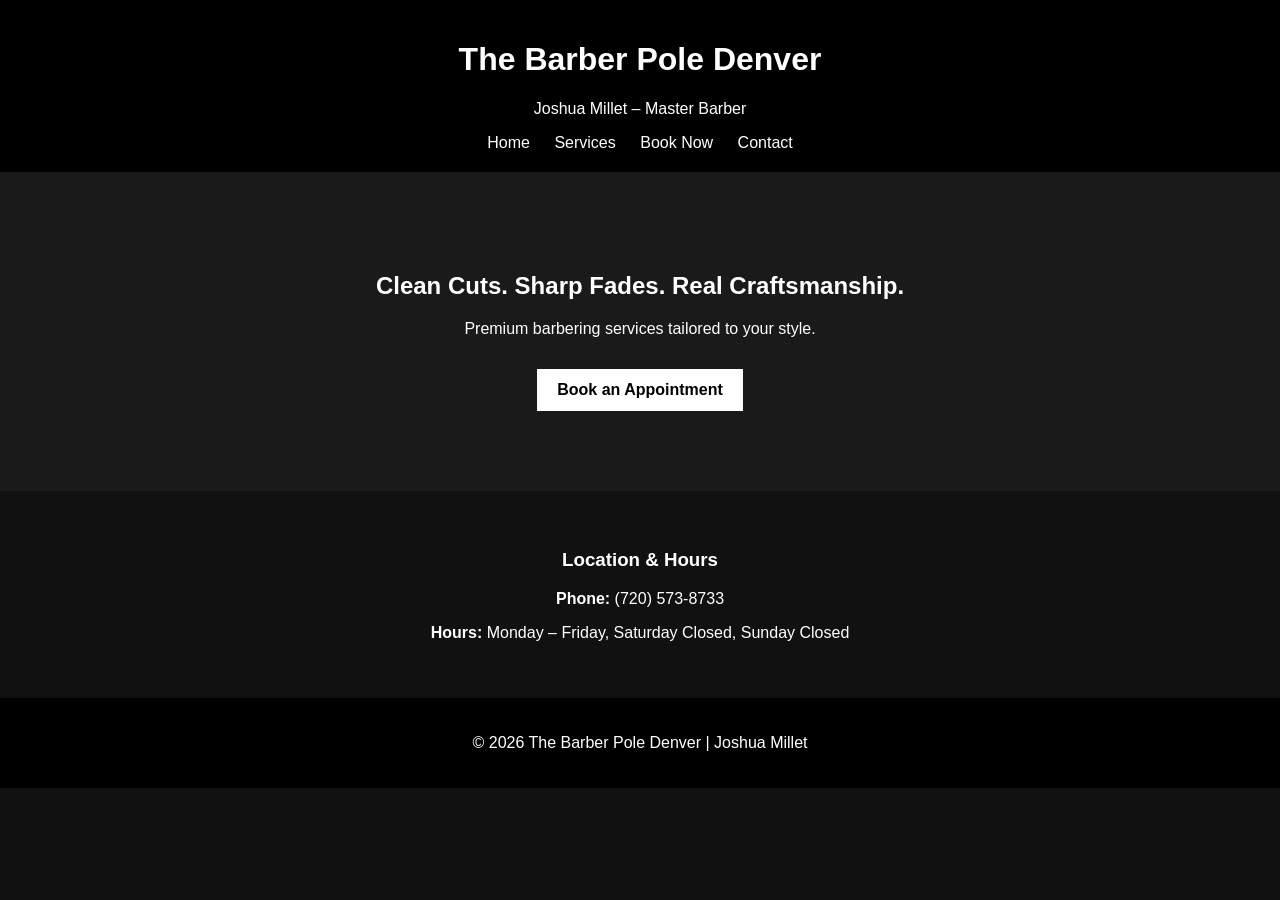
<file: index.html>
<!DOCTYPE html>
<html lang="en">
<head>
  <meta charset="UTF-8" />
  <meta name="viewport" content="width=device-width, initial-scale=1.0"/>
  <title>The Barber Pole Denver | Joshua Millet</title>
  <link rel="stylesheet" href="styles.css">
</head>
<body>

<header>
  <h1>The Barber Pole Denver</h1>
  <p>Joshua Millet – Master Barber</p>

  <nav>
    <a href="index.html">Home</a>
    <a href="services.html">Services</a>
    <a href="booking.html">Book Now</a>
    <a href="contact.html">Contact</a>
  </nav>
</header>

<section class="hero">
  <h2>Clean Cuts. Sharp Fades. Real Craftsmanship.</h2>
  <p>Premium barbering services tailored to your style.</p>
  <a class="btn" href="booking.html">Book an Appointment</a>
</section>

<section class="info">
  <h3>Location & Hours</h3>
  <p><strong>Phone:</strong> (720) 573-8733</p>
  <p><strong>Hours:</strong> Monday – Friday, Saturday Closed, Sunday Closed</p>
</section>

<footer>
  <p>© 2026 The Barber Pole Denver | Joshua Millet</p>
</footer>

<script src="script.js"></script>
</body>
</html>
</file>
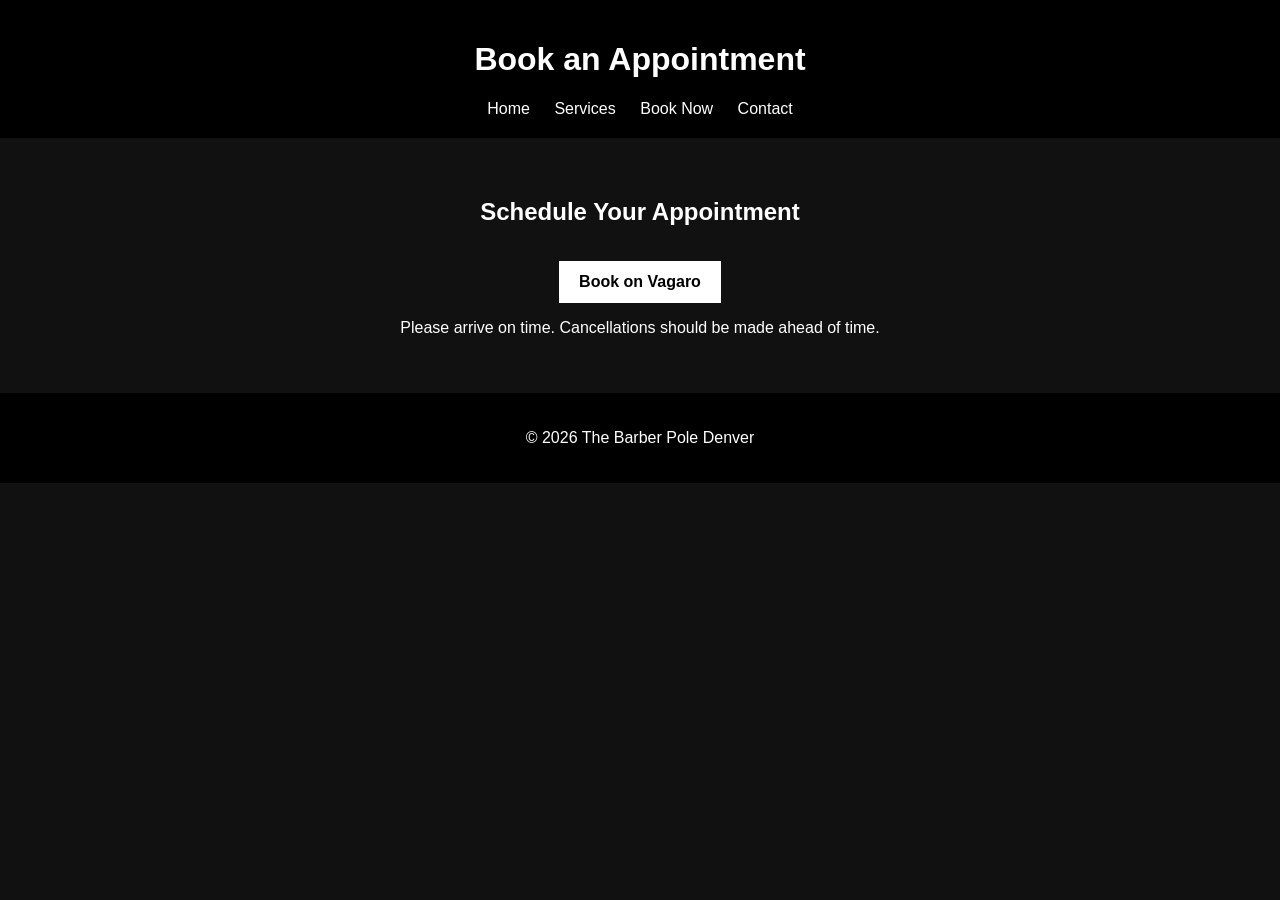
<file: booking.html>
<!DOCTYPE html>
<html lang="en">
<head>
  <meta charset="UTF-8">
  <title>Book Now | Barber Pole Denver</title>
  <link rel="stylesheet" href="styles.css">
</head>
<body>

<header>
  <h1>Book an Appointment</h1>

  <nav>
    <a href="index.html">Home</a>
    <a href="services.html">Services</a>
    <a href="booking.html">Book Now</a>
    <a href="contact.html">Contact</a>
  </nav>
</header>

<section class="booking">

  <h2>Schedule Your Appointment</h2>

  <a class="btn" href="https://www.vagaro.com/thebarberpoledenver/services" target="_blank">
    Book on Vagaro
  </a>

  <p>Please arrive on time. Cancellations should be made ahead of time.</p>

</section>

<footer>
  <p>© 2026 The Barber Pole Denver</p>
</footer>

</body>
</html>
</file>
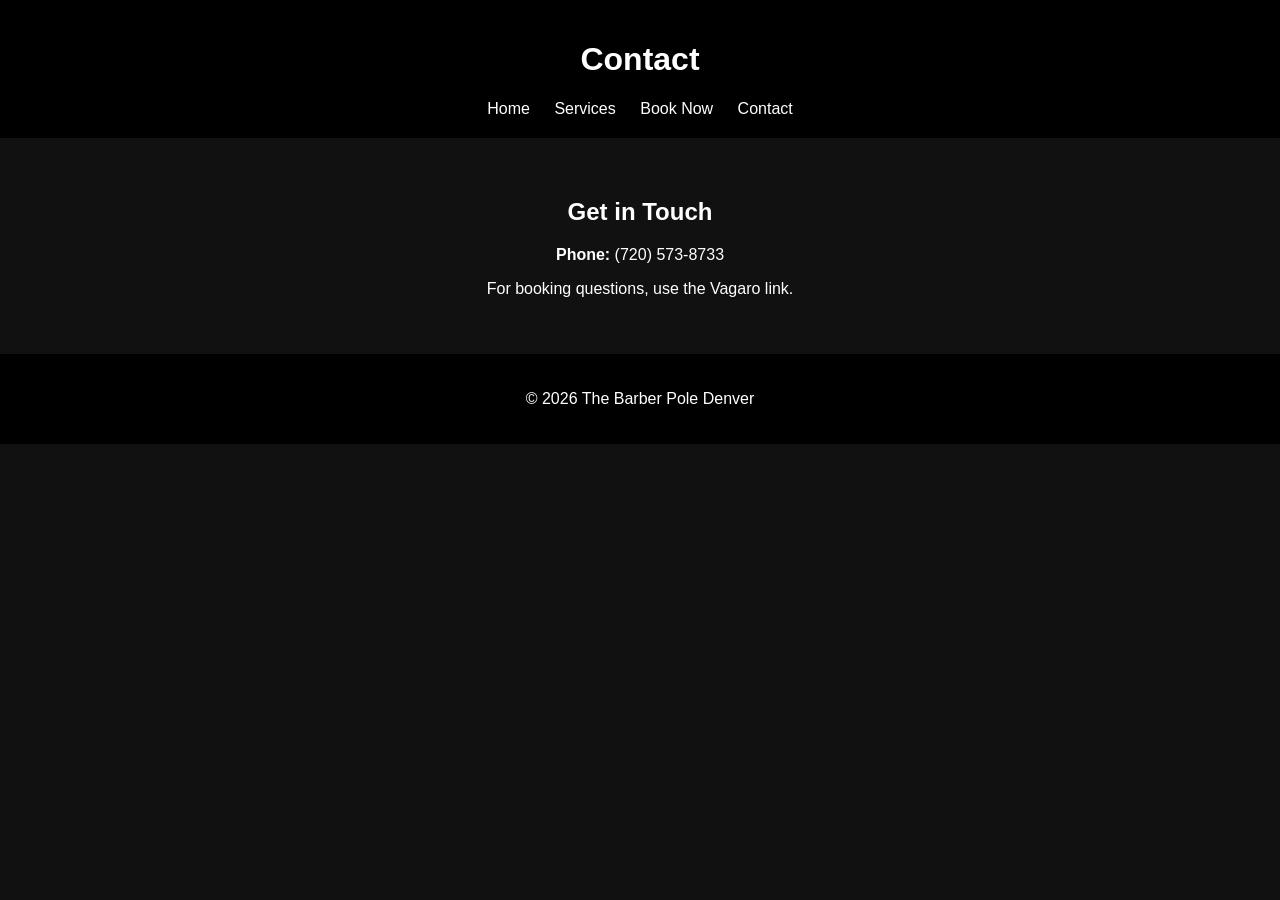
<file: contact.html>
<!DOCTYPE html>
<html lang="en">
<head>
  <meta charset="UTF-8">
  <title>Contact | Barber Pole Denver</title>
  <link rel="stylesheet" href="styles.css">
</head>
<body>

<header>
  <h1>Contact</h1>

  <nav>
    <a href="index.html">Home</a>
    <a href="services.html">Services</a>
    <a href="booking.html">Book Now</a>
    <a href="contact.html">Contact</a>
  </nav>
</header>

<section class="contact">
  <h2>Get in Touch</h2>

  <p><strong>Phone:</strong> (720) 573-8733</p>
  <p>For booking questions, use the Vagaro link.</p>
</section>

<footer>
  <p>© 2026 The Barber Pole Denver</p>
</footer>

</body>
</html>
</file>
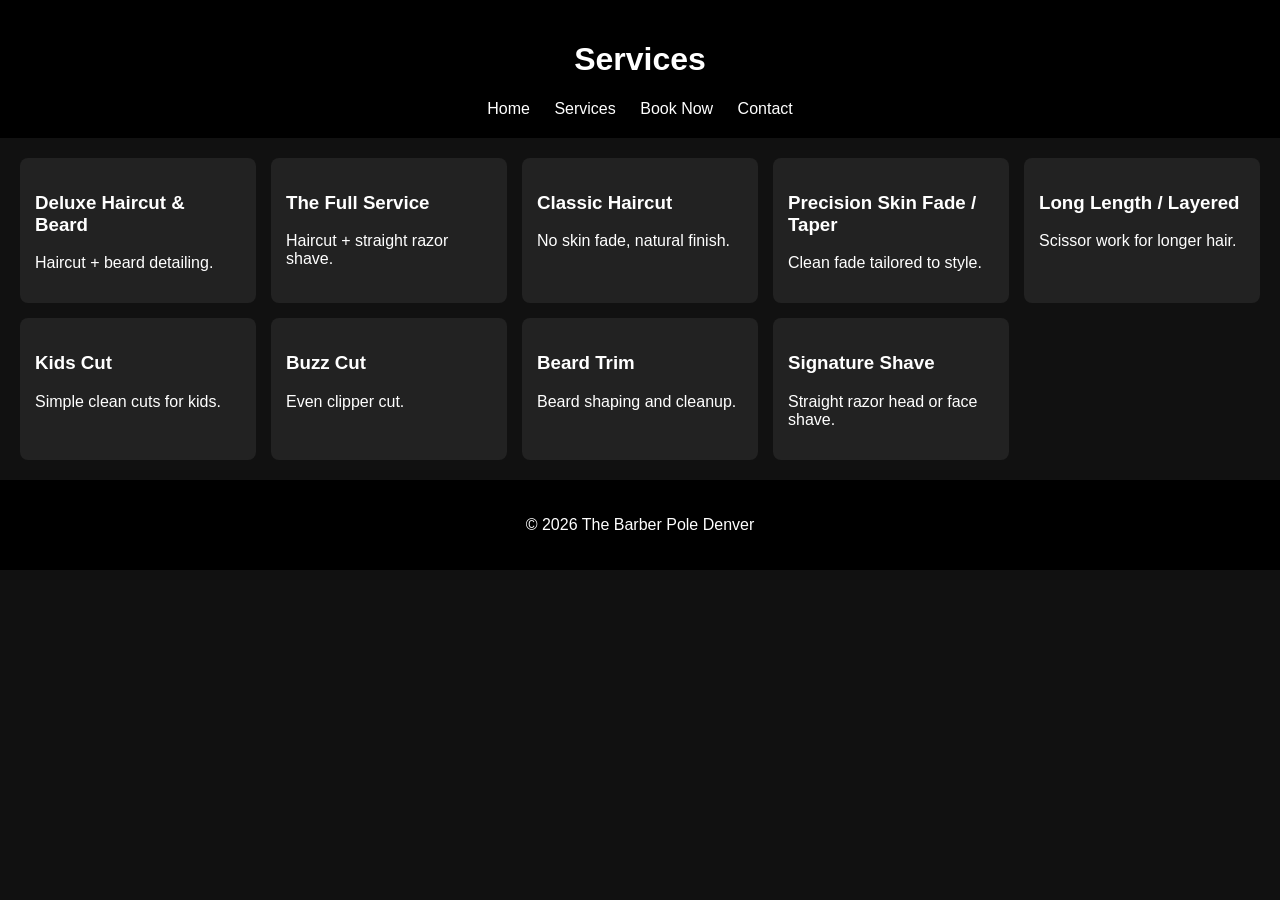
<file: services.html>
<!DOCTYPE html>
<html lang="en">
<head>
  <meta charset="UTF-8">
  <title>Services | Barber Pole Denver</title>
  <link rel="stylesheet" href="styles.css">
</head>
<body>

<header>
  <h1>Services</h1>

  <nav>
    <a href="index.html">Home</a>
    <a href="services.html">Services</a>
    <a href="booking.html">Book Now</a>
    <a href="contact.html">Contact</a>
  </nav>
</header>

<section class="services">

  <div class="card"><h3>Deluxe Haircut & Beard</h3><p>Haircut + beard detailing.</p></div>
  <div class="card"><h3>The Full Service</h3><p>Haircut + straight razor shave.</p></div>
  <div class="card"><h3>Classic Haircut</h3><p>No skin fade, natural finish.</p></div>
  <div class="card"><h3>Precision Skin Fade / Taper</h3><p>Clean fade tailored to style.</p></div>
  <div class="card"><h3>Long Length / Layered</h3><p>Scissor work for longer hair.</p></div>
  <div class="card"><h3>Kids Cut</h3><p>Simple clean cuts for kids.</p></div>
  <div class="card"><h3>Buzz Cut</h3><p>Even clipper cut.</p></div>
  <div class="card"><h3>Beard Trim</h3><p>Beard shaping and cleanup.</p></div>
  <div class="card"><h3>Signature Shave</h3><p>Straight razor head or face shave.</p></div>

</section>

<footer>
  <p>© 2026 The Barber Pole Denver</p>
</footer>

</body>
</html>
</file>
<file: styles.css>
body {
  font-family: Arial, sans-serif;
  margin: 0;
  background: #111;
  color: white;
}

header {
  background: black;
  padding: 20px;
  text-align: center;
}

nav a {
  margin: 10px;
  color: white;
  text-decoration: none;
}

.hero {
  padding: 80px 20px;
  text-align: center;
  background: #1a1a1a;
}

.btn {
  display: inline-block;
  padding: 12px 20px;
  background: white;
  color: black;
  text-decoration: none;
  font-weight: bold;
  margin-top: 15px;
}

.services {
  display: grid;
  grid-template-columns: repeat(auto-fit, minmax(220px, 1fr));
  gap: 15px;
  padding: 20px;
}

.card {
  background: #222;
  padding: 15px;
  border-radius: 8px;
}

.info, .booking, .contact {
  padding: 40px;
  text-align: center;
}

footer {
  text-align: center;
  padding: 20px;
  background: black;
}
</file>
